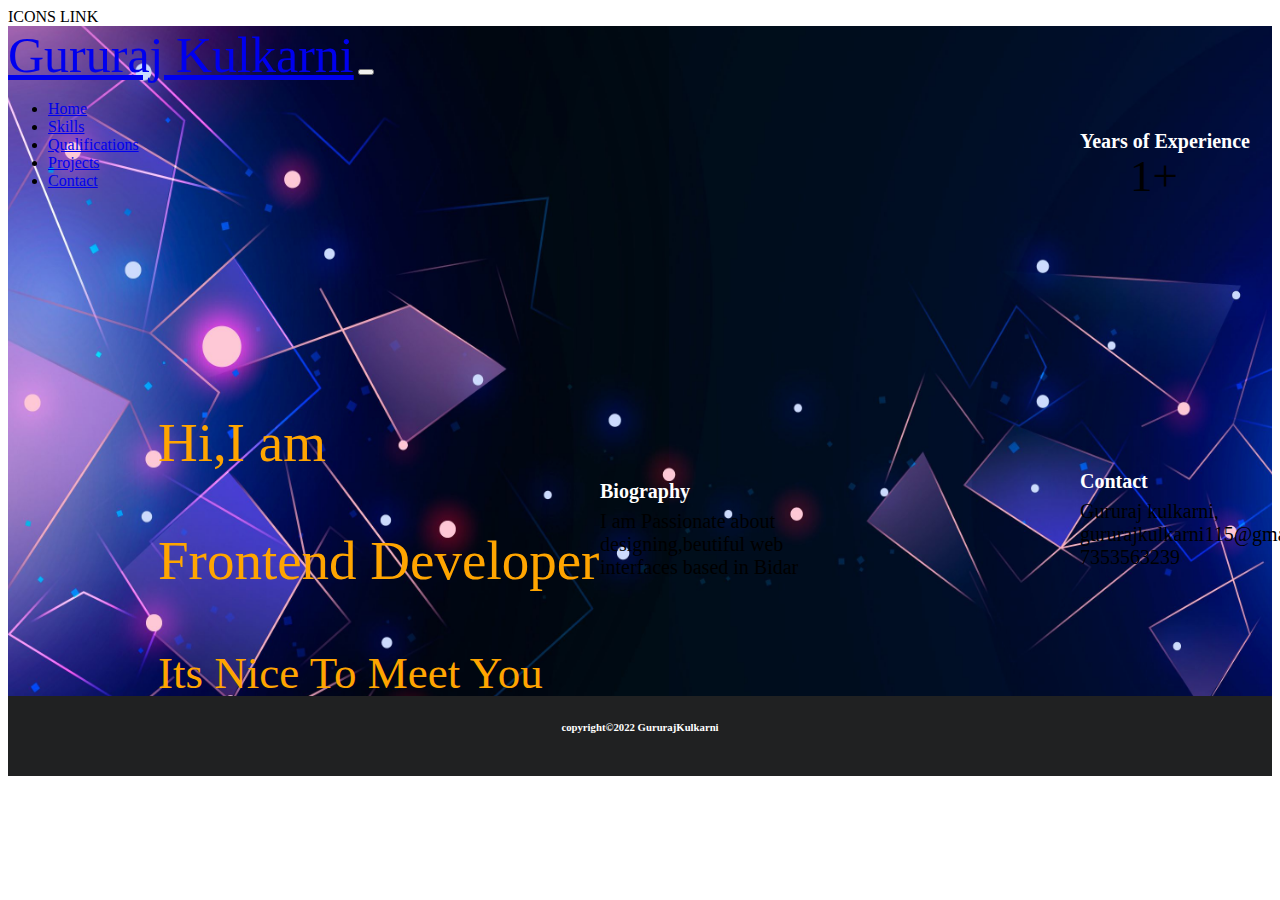
<file: index.html>
<!doctype html>
<html>

<head>
  <title>webpage</title>

  <meta charset="utf-8">
  <meta name="viewport" content="width=device-width, initial-scale=1">

  <!--CSS LINK -->
  <link href="https://cdn.jsdelivr.net/npm/bootstrap@5.2.0-beta1/dist/css/bootstrap.min.css" rel="stylesheet"
    integrity="sha384-0evHe/X+R7YkIZDRvuzKMRqM+OrBnVFBL6DOitfPri4tjfHxaWutUpFmBp4vmVor" crossorigin="anonymous">

  <!--JAVA SCRIPT LINK -->
  <script src="https://cdn.jsdelivr.net/npm/bootstrap@5.2.0-beta1/dist/js/bootstrap.bundle.min.js"
    integrity="sha384-pprn3073KE6tl6bjs2QrFaJGz5/SUsLqktiwsUTF55Jfv3qYSDhgCecCxMW52nD2"
    crossorigin="anonymous"></script>

  ICONS LINK
  <link rel="stylesheet"
    href="https://fonts.googleapis.com/css2?family=Material+Symbols+Outlined:opsz,wght,FILL,GRAD@20..48,100..700,0..1,-50..200" />


  <link rel="stylesheet" href="https://cdnjs.cloudflare.com/ajax/libs/font-awesome/6.2.0/css/all.min.css"
    integrity="sha512-xh6O/CkQoPOWDdYTDqeRdPCVd1SpvCA9XXcUnZS2FmJNp1coAFzvtCN9BmamE+4aHK8yyUHUSCcJHgXloTyT2A=="
    crossorigin="anonymous" referrerpolicy="no-referrer" />


  <link rel="stylesheet" href="style.css">



  <link rel="icon" href="pic1.jpg" type="image/jpg">


</head>

<body>
  <header>

    <div class="bgimg">

      <nav class="navbar navbar-expand-lg bg-dark navbar-dark fixed-top">
        <div class="container-fluid">
          <a class="navbar-brand text-warning h1" style="font-size:50px;" href="index.html">Gururaj Kulkarni</a>
          <button class="navbar-toggler" type="button" data-bs-toggle="collapse"
            data-bs-target="#navbarSupportedContent" aria-controls="navbarSupportedContent" aria-expanded="false"
            aria-label="Toggle navigation">
            <span class="navbar-toggler-icon"></span>
          </button>
          <div class="collapse navbar-collapse text-center" id="navbarSupportedContent">
            <ul class="navbar-nav ms-auto mb-2 mb-lg-0 p-3">
              <li class="nav-item">
                <a class="nav-link active" aria-current="page" href="index.html">Home</a>
              </li>
              <li class="nav-item">
                <a class="nav-link active" aria-current="page" href="Skills.html">Skills</a>
              </li>
              <li class="nav-item">
                <a class="nav-link active" aria-current="page" href="Qualification.html">Qualifications</a>
              </li>
              <li class="nav-item">
                <a class="nav-link active" aria-current="page" href="Projects.html">Projects</a>
              </li>
              <li class="nav-item">
                <a class="nav-link active" aria-current="page" href="Contact.html">Contact</a>
              </li>
            </ul>
           
          </div>
        </div>
      </nav>
      <div class="container text-center text-white headerset">
        <p class="heading1">Hi,I am </p>
        <p class="heading1"> Frontend Developer</p>
        <p class="heading2">Its Nice To Meet You</p>
        <!-- <button type="button" class="btn btn-warning">Subscribe</button> -->
        <span class="b1">Biography </span>
        <span class="b2">I am Passionate about designing,beutiful web interfaces based in Bidar</span>

        <span class="c1">Contact</span>
        <span class="c2">Gururaj kulkarni,<br>gururajkulkarni115@gmail.com<br>7353563239</span>

<span class="year">Years of Experience</span>
<span class="year2">1+</span>
      </div>

    </div>
  </header>





  <footer class="footer">
    <h6 class="text-center mt-5">copyright&copy2022 GururajKulkarni</h6>



  </footer>












</body>

</html>
</file>
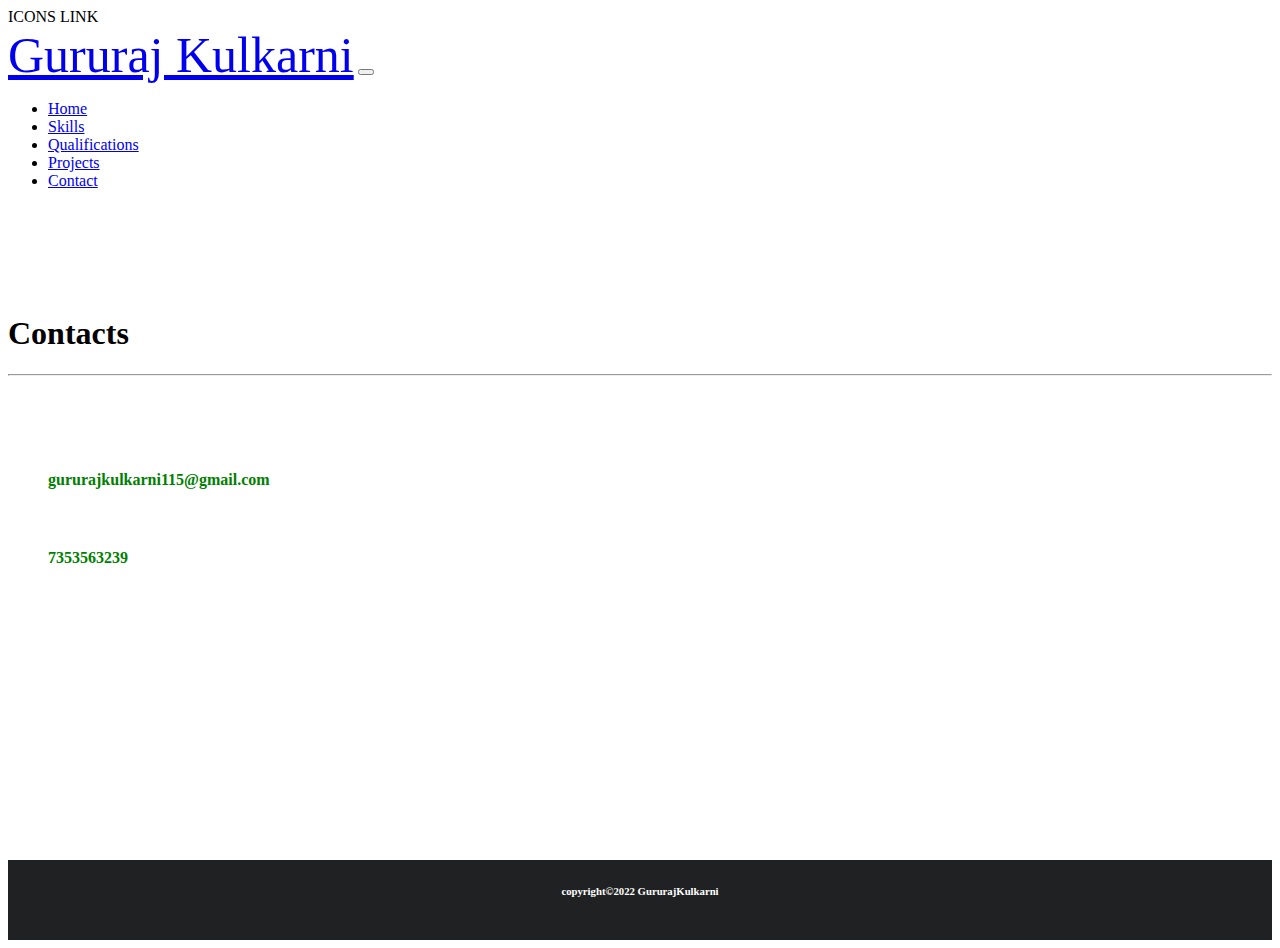
<file: Contact.html>
<!doctype html>
<html>

<head>
  <title>webpage</title>

  <meta charset="utf-8">
  <meta name="viewport" content="width=device-width, initial-scale=1">

  <!--CSS LINK -->
  <link href="https://cdn.jsdelivr.net/npm/bootstrap@5.2.0-beta1/dist/css/bootstrap.min.css" rel="stylesheet"
    integrity="sha384-0evHe/X+R7YkIZDRvuzKMRqM+OrBnVFBL6DOitfPri4tjfHxaWutUpFmBp4vmVor" crossorigin="anonymous">

  <!--JAVA SCRIPT LINK -->
  <script src="https://cdn.jsdelivr.net/npm/bootstrap@5.2.0-beta1/dist/js/bootstrap.bundle.min.js"
    integrity="sha384-pprn3073KE6tl6bjs2QrFaJGz5/SUsLqktiwsUTF55Jfv3qYSDhgCecCxMW52nD2"
    crossorigin="anonymous"></script>

  ICONS LINK
  <link rel="stylesheet"
    href="https://fonts.googleapis.com/css2?family=Material+Symbols+Outlined:opsz,wght,FILL,GRAD@20..48,100..700,0..1,-50..200" />


  <link rel="stylesheet" href="https://cdnjs.cloudflare.com/ajax/libs/font-awesome/6.2.0/css/all.min.css"
    integrity="sha512-xh6O/CkQoPOWDdYTDqeRdPCVd1SpvCA9XXcUnZS2FmJNp1coAFzvtCN9BmamE+4aHK8yyUHUSCcJHgXloTyT2A=="
    crossorigin="anonymous" referrerpolicy="no-referrer" />


  <link rel="stylesheet" href="style.css">



  <link rel="icon" href="pic1.jpg" type="image/jpg">


</head>

<body>
  <header>

    <div>

      <nav class="navbar navbar-expand-lg bg-dark navbar-dark fixed-top">
        <div class="container-fluid">
          <a class="navbar-brand text-warning h1" style="font-size:50px;" href="index.html">Gururaj Kulkarni</a>
          <button class="navbar-toggler" type="button" data-bs-toggle="collapse"
            data-bs-target="#navbarSupportedContent" aria-controls="navbarSupportedContent" aria-expanded="false"
            aria-label="Toggle navigation">
            <span class="navbar-toggler-icon"></span>
          </button>
          <div class="collapse navbar-collapse text-center" id="navbarSupportedContent">
            <ul class="navbar-nav ms-auto mb-2 mb-lg-0 p-3">
              <li class="nav-item">
                <a class="nav-link active" aria-current="page" href="index.html">Home</a>
              </li>
              <li class="nav-item">
                <a class="nav-link active" aria-current="page" href="Skills.html">Skills</a>
              </li>
              <li class="nav-item">
                <a class="nav-link active" aria-current="page" href="Qualification.html">Qualifications</a>
              </li>
              <li class="nav-item">
                <a class="nav-link active" aria-current="page" href="Projects.html">Projects</a>
              </li>
              <li class="nav-item">
                <a class="nav-link active" aria-current="page" href="Contact.html">Contact</a>
              </li>
            </ul>
           
          </div>
        </div>
      </nav>
    

    </div>
  </header>



 
<main>


  
  <section class="contact">
    <div class="container text-center"><br><br><br>
 <h1>Contacts</h1>
      <hr class="w-25 mx-auto">

      <div class="row">


        <div class="col-lg-4 col-md-4 col-sm-10 col-12 d-block m-auto">

          <figure class="figure"><br>

           

            
           
          </figure>
          <figcaption>
            <h1></h1>
            <p class="figure-caption">   </p>
          </figcaption>

        </div>


        <div class="col-lg-4 col-md-4 col-sm-10 col-12 d-block m-auto">

          <figure class="figure"><br>
            <i class="fa-solid fa-envelope ic"style="font-size:45px;"></i>
            <h4 style="color:green" class="anim">gururajkulkarni115@gmail.com</h4><br>
            <i class="fa-solid fa-phone"style="font-size:45px;"></i>
     
            <h4 style="color:green" class="anim">7353563239</h4>
          </figure>
          <figcaption>
            <h1></h1>
            <p class="figure-caption">   </p>
          </figcaption>

        </div>


        <div class="col-lg-4 col-md-4 col-sm-10 col-12 d-block m-auto">

          <figure class="figure">
         
          </figure>
          <figcaption>
           
            
          </figcaption>
        </div>
      </div>
    </div>
  </section>


  </main>

  


  <footer class="footer">
    <h6 class="text-center mt-5">copyright&copy2022 GururajKulkarni</h6>
  </footer>



</body>

</html>
</file>
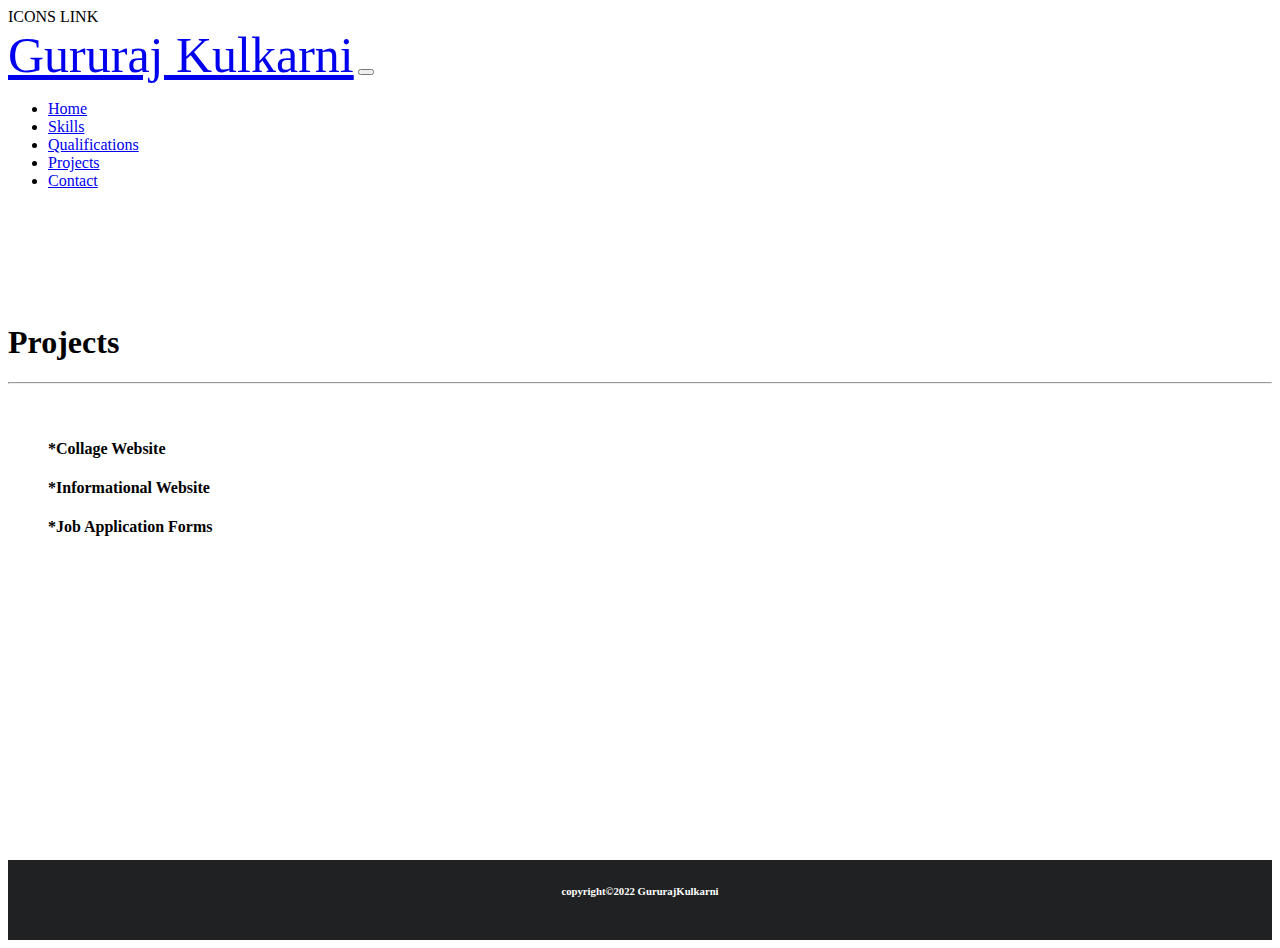
<file: Projects.html>
<!doctype html>
<html>

<head>
  <title>webpage</title>

  <meta charset="utf-8">
  <meta name="viewport" content="width=device-width, initial-scale=1">

  <!--CSS LINK -->
  <link href="https://cdn.jsdelivr.net/npm/bootstrap@5.2.0-beta1/dist/css/bootstrap.min.css" rel="stylesheet"
    integrity="sha384-0evHe/X+R7YkIZDRvuzKMRqM+OrBnVFBL6DOitfPri4tjfHxaWutUpFmBp4vmVor" crossorigin="anonymous">

  <!--JAVA SCRIPT LINK -->
  <script src="https://cdn.jsdelivr.net/npm/bootstrap@5.2.0-beta1/dist/js/bootstrap.bundle.min.js"
    integrity="sha384-pprn3073KE6tl6bjs2QrFaJGz5/SUsLqktiwsUTF55Jfv3qYSDhgCecCxMW52nD2"
    crossorigin="anonymous"></script>

  ICONS LINK
  <link rel="stylesheet"
    href="https://fonts.googleapis.com/css2?family=Material+Symbols+Outlined:opsz,wght,FILL,GRAD@20..48,100..700,0..1,-50..200" />


  <link rel="stylesheet" href="https://cdnjs.cloudflare.com/ajax/libs/font-awesome/6.2.0/css/all.min.css"
    integrity="sha512-xh6O/CkQoPOWDdYTDqeRdPCVd1SpvCA9XXcUnZS2FmJNp1coAFzvtCN9BmamE+4aHK8yyUHUSCcJHgXloTyT2A=="
    crossorigin="anonymous" referrerpolicy="no-referrer" />


  <link rel="stylesheet" href="style.css">



  <link rel="icon" href="pic1.jpg" type="image/jpg">


</head>

<body>
  <header>

    <div>

      <nav class="navbar navbar-expand-lg bg-dark navbar-dark fixed-top">
        <div class="container-fluid">
          <a class="navbar-brand text-warning h1" style="font-size:50px;" href="index.html">Gururaj Kulkarni</a>
          <button class="navbar-toggler" type="button" data-bs-toggle="collapse"
            data-bs-target="#navbarSupportedContent" aria-controls="navbarSupportedContent" aria-expanded="false"
            aria-label="Toggle navigation">
            <span class="navbar-toggler-icon"></span>
          </button>
          <div class="collapse navbar-collapse text-center" id="navbarSupportedContent">
            <ul class="navbar-nav ms-auto mb-2 mb-lg-0 p-3">
              <li class="nav-item">
                <a class="nav-link active" aria-current="page" href="index.html">Home</a>
              </li>
              <li class="nav-item">
                <a class="nav-link active" aria-current="page" href="Skills.html">Skills</a>
              </li>
              <li class="nav-item">
                <a class="nav-link active" aria-current="page" href="Qualification.html">Qualifications</a>
              </li>
              <li class="nav-item">
                <a class="nav-link active" aria-current="page" href="Projects.html">Projects</a>
              </li>
              <li class="nav-item">
                <a class="nav-link active" aria-current="page" href="Contact.html">Contact</a>
              </li>
            </ul>
           
          </div>
        </div>
      </nav>
    

    </div>
  </header>



  <main>


  
    <section class="contact">
      <div class="container text-center  "><br><br><br>
   <h1 style="margin-top:30px;">Projects</h1>
        <hr class="w-25 mx-auto">
  
        <div class="row">
  
  
          <div class="col-lg-4 col-md-4 col-sm-10 col-12 d-block m-auto">
  
            <figure class="figure"><br>
  
            
            </figure>
            <figcaption>
              <h1></h1>
              <p class="figure-caption">   </p>
            </figcaption>
  
          </div>
  
  
          <div class="col-lg-4 col-md-4 col-sm-10 col-12 d-block m-auto">
  
            <figure class="figure">
              <h4> *Collage Website </h4>
              <h4> *Informational Website</h4>
              <h4>*Job Application Forms</h4>
       
         
             

            </figure>
            <figcaption>
              <h1></h1>
              <p class="figure-caption">   </p>
            </figcaption>
  
          </div>
  
  
          <div class="col-lg-4 col-md-4 col-sm-10 col-12 d-block m-auto">
  
            <figure class="figure">
 
            </figure>
            <figcaption>
             
              
            </figcaption>
          </div>
        </div>
      </div>
    </section>
  
  
    </main>
  
  

  
  



  <footer class="footer">
    <h6 class="text-center mt-5">copyright&copy2022 GururajKulkarni</h6>



  </footer>



</body>

</html>
</file>
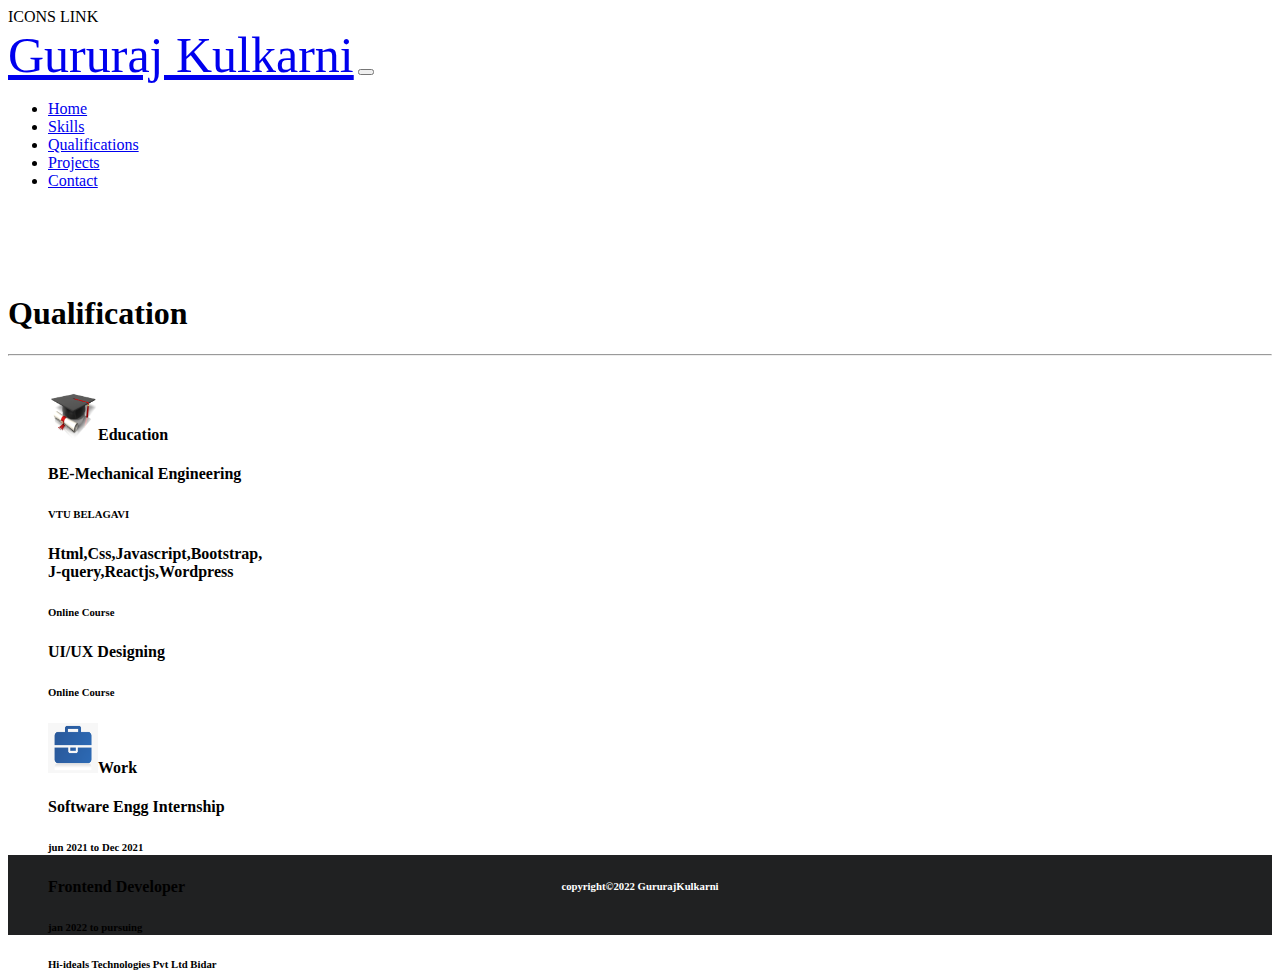
<file: Qualification.html>
<!doctype html>
<html>

<head>
  <title>webpage</title>

  <meta charset="utf-8">
  <meta name="viewport" content="width=device-width, initial-scale=1">

  <!--CSS LINK -->
  <link href="https://cdn.jsdelivr.net/npm/bootstrap@5.2.0-beta1/dist/css/bootstrap.min.css" rel="stylesheet"
    integrity="sha384-0evHe/X+R7YkIZDRvuzKMRqM+OrBnVFBL6DOitfPri4tjfHxaWutUpFmBp4vmVor" crossorigin="anonymous">

  <!--JAVA SCRIPT LINK -->
  <script src="https://cdn.jsdelivr.net/npm/bootstrap@5.2.0-beta1/dist/js/bootstrap.bundle.min.js"
    integrity="sha384-pprn3073KE6tl6bjs2QrFaJGz5/SUsLqktiwsUTF55Jfv3qYSDhgCecCxMW52nD2"
    crossorigin="anonymous"></script>

  ICONS LINK
  <link rel="stylesheet"
    href="https://fonts.googleapis.com/css2?family=Material+Symbols+Outlined:opsz,wght,FILL,GRAD@20..48,100..700,0..1,-50..200" />


  <link rel="stylesheet" href="https://cdnjs.cloudflare.com/ajax/libs/font-awesome/6.2.0/css/all.min.css"
    integrity="sha512-xh6O/CkQoPOWDdYTDqeRdPCVd1SpvCA9XXcUnZS2FmJNp1coAFzvtCN9BmamE+4aHK8yyUHUSCcJHgXloTyT2A=="
    crossorigin="anonymous" referrerpolicy="no-referrer" />


  <link rel="stylesheet" href="style.css">



  <link rel="icon" href="pic1.jpg" type="image/jpg">


</head>

<body>
  <header>

    <div>

      <nav class="navbar navbar-expand-lg bg-dark navbar-dark fixed-top">
        <div class="container-fluid">
          <a class="navbar-brand text-warning h1" style="font-size:50px;" href="index.html">Gururaj Kulkarni</a>
          <button class="navbar-toggler" type="button" data-bs-toggle="collapse"
            data-bs-target="#navbarSupportedContent" aria-controls="navbarSupportedContent" aria-expanded="false"
            aria-label="Toggle navigation">
            <span class="navbar-toggler-icon"></span>
          </button>
          <div class="collapse navbar-collapse text-center" id="navbarSupportedContent">
            <ul class="navbar-nav ms-auto mb-2 mb-lg-0 p-3">
              <li class="nav-item">
                <a class="nav-link active" aria-current="page" href="index.html">Home</a>
              </li>
              <li class="nav-item">
                <a class="nav-link active" aria-current="page" href="Skills.html">Skills</a>
              </li>
              <li class="nav-item">
                <a class="nav-link active" aria-current="page" href="Qualification.html">Qualifications</a>
              </li>
              <li class="nav-item">
                <a class="nav-link active" aria-current="page" href="Projects.html">Projects</a>
              </li>
              <li class="nav-item">
                <a class="nav-link active" aria-current="page" href="Contact.html">Contact</a>
              </li>
            </ul>
           
          </div>
        </div>
      </nav>
    

    </div>
  </header>

<main>


  
  <section class="Qualification">
    <div class="container text-center "><br><br><br>
 <h1>Qualification</h1>
      <hr class="w-25 mx-auto">

      <div class="row">


        <div class="col-lg-4 col-md-4 col-sm-10 col-12 d-block m-auto">

          <figure class="figure"><br>
            <img src="9.png" class="pic2"/><span><b>Education</b></span>

            <h4>BE-Mechanical Engineering</h4>
            <h6>VTU BELAGAVI</h6>
            <h4>Html,Css,Javascript,Bootstrap,<br/>J-query,Reactjs,Wordpress  </h4>
            <h6>Online Course</h6>
            <h4>UI/UX Designing </h4>
            <h6>Online Course</h6>
          </figure>
          <figcaption>
            <h1></h1>
            <p class="figure-caption">   </p>
          </figcaption>

        </div>


        <div class="col-lg-4 col-md-4 col-sm-10 col-12 d-block m-auto">

          <figure class="figure">
          </figure>
          <figcaption>
            <h1></h1>
            <p class="figure-caption">   </p>
          </figcaption>

        </div>


        <div class="col-lg-4 col-md-4 col-sm-10 col-12 d-block m-auto">

          <figure class="figure">
            <img src="10.png" class="pic2"/><span><b>Work</b></span>
<h4>Software Engg Internship</h4>
<h6>jun 2021 to Dec 2021</h6>
<h4>Frontend Developer </h4>
<h6>jan 2022 to pursuing</h6>
<h6>Hi-ideals Technologies Pvt Ltd Bidar</h6>
          </figure>
          <figcaption>
           
            
          </figcaption>
        </div>
      </div>
    </div>
  </section>


  </main>




  <footer class="footer">
    <h6 class="text-center mt-5">copyright&copy2022 GururajKulkarni</h6>



  </footer>


</body>

</html>
</file>
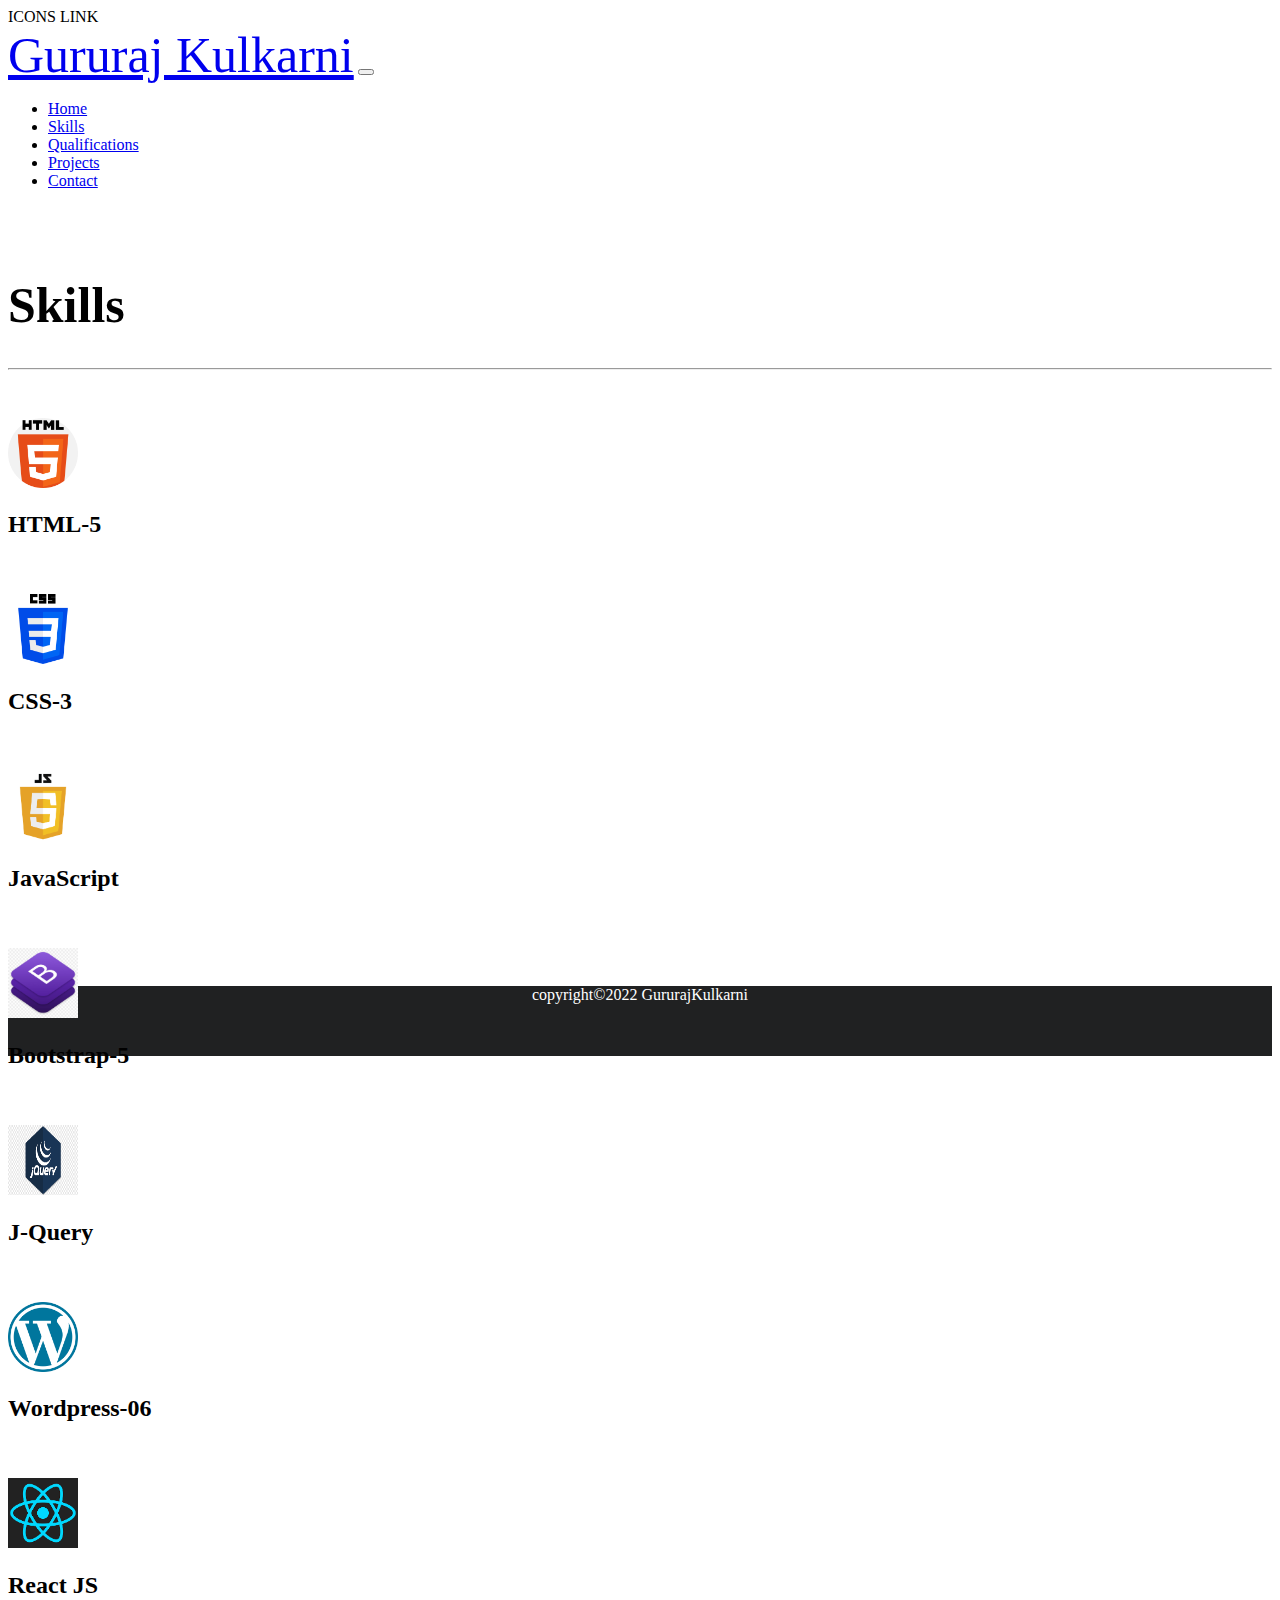
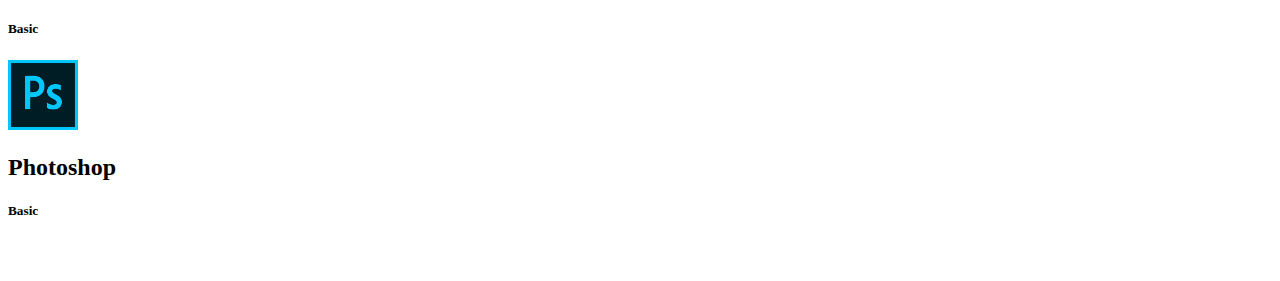
<file: Skills.html>
<!doctype html>
<html>

<head>
  <title>webpage</title>

  <meta charset="utf-8">
  <meta name="viewport" content="width=device-width, initial-scale=1">

  <!--CSS LINK -->
  <link href="https://cdn.jsdelivr.net/npm/bootstrap@5.2.0-beta1/dist/css/bootstrap.min.css" rel="stylesheet"
    integrity="sha384-0evHe/X+R7YkIZDRvuzKMRqM+OrBnVFBL6DOitfPri4tjfHxaWutUpFmBp4vmVor" crossorigin="anonymous">

  <!--JAVA SCRIPT LINK -->
  <script src="https://cdn.jsdelivr.net/npm/bootstrap@5.2.0-beta1/dist/js/bootstrap.bundle.min.js"
    integrity="sha384-pprn3073KE6tl6bjs2QrFaJGz5/SUsLqktiwsUTF55Jfv3qYSDhgCecCxMW52nD2"
    crossorigin="anonymous"></script>

  ICONS LINK
  <link rel="stylesheet"
    href="https://fonts.googleapis.com/css2?family=Material+Symbols+Outlined:opsz,wght,FILL,GRAD@20..48,100..700,0..1,-50..200" />


  <link rel="stylesheet" href="https://cdnjs.cloudflare.com/ajax/libs/font-awesome/6.2.0/css/all.min.css"
    integrity="sha512-xh6O/CkQoPOWDdYTDqeRdPCVd1SpvCA9XXcUnZS2FmJNp1coAFzvtCN9BmamE+4aHK8yyUHUSCcJHgXloTyT2A=="
    crossorigin="anonymous" referrerpolicy="no-referrer" />


  <link rel="stylesheet" href="style.css">



  <link rel="icon" href="pic1.jpg" type="image/jpg">


</head>

<body>
  <header>

    <div>

      <nav class="navbar navbar-expand-lg bg-dark navbar-dark fixed-top">
        <div class="container-fluid">
          <a class="navbar-brand text-warning h1" style="font-size:50px;" href="index.html">Gururaj Kulkarni</a>
          <button class="navbar-toggler" type="button" data-bs-toggle="collapse"
            data-bs-target="#navbarSupportedContent" aria-controls="navbarSupportedContent" aria-expanded="false"
            aria-label="Toggle navigation">
            <span class="navbar-toggler-icon"></span>
          </button>
          <div class="collapse navbar-collapse text-center" id="navbarSupportedContent">
            <ul class="navbar-nav ms-auto mb-2 mb-lg-0 p-3">
              <li class="nav-item">
                <a class="nav-link active" aria-current="page" href="index.html">Home</a>
              </li>
              <li class="nav-item">
                <a class="nav-link active" aria-current="page" href="Skills.html">Skills</a>
              </li>
              <li class="nav-item">
                <a class="nav-link active" aria-current="page" href="Qualification.html">Qualifications</a>
              </li>
              <li class="nav-item">
                <a class="nav-link active" aria-current="page" href="Projects.html">Projects</a>
              </li>
              <li class="nav-item">
                <a class="nav-link active" aria-current="page" href="Contact.html">Contact</a>
              </li>
            </ul>
           
          </div>
        </div>
      </nav>
    

    </div>
  </header>

<main>

    <section >
      <div class="container services text-center ourservices skil">
        <h1 class="tech">Skills</h1>
        <!-- <h6>Myfavouret Skills</h6> -->
        <hr class="w-25 mx-auto">
        

        <div class="row rowsetting">

          <div class="col-lg-4 col-md-4 col-sm-4 col-10 d-block m-auto">
            <div class="imagesetting d-block m-auto">
              <main>
                <img src="1.png" class="pic"/>
              <h2>HTML-5</h2>
            
            </div><br/><br/>
          </div>

          <div class="col-lg-4 col-md-4 col-sm-4 col-10 d-block m-auto">
            <div class="imagesetting d-block m-auto">
              <main>
                <img src="2.png" class="pic"/>
              <h2>CSS-3</h2>
            
            </div><br/><br/>
          </div>

          <div class="col-lg-4 col-md-4 col-sm-4 col-10 d-block m-auto">
            <div class="imagesetting d-block m-auto">
              <main>
                <img src="3.png" class="pic"/>
              <h2>JavaScript</h2>
            
            </div> <br/> <br/>
          </div>
          <div class="col-lg-4 col-md-4 col-sm-4 col-10 d-block m-auto">
            <div class="imagesetting d-block m-auto">
              <main>
                <img src="4.png" class="pic"/>
              <h2>Bootstrap-5</h2>
            
            </div><br/><br/>
          </div>
          <div class="col-lg-4 col-md-4 col-sm-4 col-10 d-block m-auto">
            <div class="imagesetting d-block m-auto">
              <main>
                <img src="5.png" class="pic"/>
              <h2>J-Query</h2>
            
            </div><br/><br/>
          </div>
          <div class="col-lg-4 col-md-4 col-sm-4 col-10 d-block m-auto">
            <div class="imagesetting d-block m-auto">
              <main>
                <img src="6.png" class="pic"/>
              <h2>Wordpress-06</h2>
            </div><br/><br/>
          </div>

          <div class="col-lg-4 col-md-4 col-sm-4 col-10 d-block m-auto">
            <div class="imagesetting d-block m-auto">
              <main>
                <img src="7.png" class="pic"/>
              <h2>React JS</h2>
              <h5>Basic</h5>
            </div>
          </div>

          <div class="col-lg-4 col-md-4 col-sm-4 col-10 d-block m-auto">
            <div class="imagesetting d-block m-auto">
              <main>
                <img src="8.png" class="pic"/>
              <h2>Photoshop</h2>
              <h5>Basic</h5>
            </div>
          </div>

          <div class="col-lg-4 col-md-4 col-sm-4 col-10 d-block m-auto">
            <div class="imagesetting d-block m-auto">
              <main>
              <h2></h2>
              <h5></h5>
            </div>
          </div>




        </div>

    

    </section>

    


   
  </main>



  <footer class="footer" style="height:70px;>
    <h6 class="text-center mt-5" >copyright&copy2022 GururajKulkarni</h6>



  </footer>












</body>

</html>
</file>
<file: style.css>
.bgimg{
	background-image:url('88.jpg');
	background-size:100% 100%;
	width:100%;
	background-attachment:fixed;
	top:0;
	height:670px;
	overflow-y:hidden;
}
.heading1{
	font-size:55px;
 color: orange;
}
.heading2{
	font-size:45px;
	animation-name:guru;
	animation-duration:3s;
	 color: orange;
	animation-iteration-count: infinite;
	
}
@keyframes guru{
	from{width:400px}
	to{width:1100px}
}
.year{
	font-size: 15px;
	position:absolute;
	top: 130px;
	left:1080px;
	font-size: 20px;
color:white;
font-weight:bold;
}
.b1{
width:200px;
position: absolute;
top: 480px;
left:600px;
font-size: 20px;
color:white;
font-weight:bold;
}
.b2{
	width:200px;
	position: absolute;
	top: 510px;
	left:600px;
	font-size: 20px;

	}
	
	.c1{
		width:200px;
		position: absolute;
		top: 470px;
		left:1080px;
		font-size: 20px;
		color:white;
		font-weight:bold;
		}
		.c2{
			width:200px;
			position: absolute;
			top: 500px;
			left:1080px;
			font-size: 20px;
		
			}
			
.contact{
	height:620px;
	margin-top:50px;
}
.project{
	height:620px;
	margin-top:50px;
}



.year2{
	font-size: 45px;
	position:absolute;
	top: 150px;
	left:1130px;
}
.tech{
	margin-top:20px;
}
.tech2{
	margin-top: -20px;
}
.quali{
	width:100%;
	height: 700px;
}
.pic{
	width:70px;
	height:70px;
}
.qul{
	font-weight: bold;
}
.pic2{
	width:50px;
	height:50px;

}


.headerset{
	box-sizing:border-box;
	padding:150px;
}
.headerset h2{
	font-size:32px;
	
}
.headerset h1{
	font-size:82px;
	font-weight:bold;
	animation-iteration-count:infinite;
	animation-direction:alternate;
	animation-duration:3s;
}

.icon{
	font-size:150px;
}
.anim:hover{
	color:black;
	background-color:lightblue;
font-size: 30px;

}


.skil{
	padding:50px 0;
	height:680px;
	
	/* background-color: rgb(183, 117, 240); */
	animation-name: skil;
	animation-duration: 2s;	
}
@keyframes skil {
	from{width:0px;}
	to{width:1200px;}
	
}
.Qualification{
	margin-top:30px;
width:100%;
height:635px;
}
.ourservices h1{
		font-size:50px;
	font-weight:bold;
}
.rowsetting{
	padding:40px 0;
	
}
.imagesetting{
	border-radius:50%;

}
.portfolio{
	height:1100px;
	width:100%;
	padding:100px 0px 50px;	
}
.portfolio h1{
	font-size:50px;
	font-weight:bold;
}
.ourteam h1{
	font-weight:bold;
	font-size:50px;
}
hover{
	transform:scale(1.05,1.2);
}

.footer{
	background-color:rgb(32,33,34);
	height:80px;
	width:100%;
	color:white;
	display:flex;
	text-align:cener;
	justify-content:center;
}
	.service{
	width:auto;
	animation-name:guru;
	animation-iteration-count:1;
	animation-duration:3s;
	animation-direction:ease-in;
	
}



.card:hover{
	transform:scale(1.05,1.02);
}


/*responsive*/
@media (max-width:992px){

	
}
@media (max-width:768px) and (max-width:991px){
	
}
	

@media(min-width:575px) and (max-width:767px){
	

}
@media(min-width:480px) and (max-width:574px){
	
	

	
	.headerset h2{
	font-size:22px;
	
}
.headerset h1{

	font-size:30px;

	font-weight:bold;
	
}
.heading2{
	font-size:25px;
	animation-name:guru;
	animation-duration:3s;
	
}
keyframes guru{
	from{width:150px}
	to{width:340px}
}
	
}
@media (max-width:500px){
	.bgimg{
		background-image:url('88.jpg');
		background-size:100% 100%;
		width:100%;
		background-attachment:fixed;
		top:0;
		height:1200px;
	}
	.headerset h2{
	font-size:33px;
	
}

	.heading1{
	font-size:35px;

	/* color: black; */
}
.heading2{
	font-size:35px;
	
	
}

.headerset h1{

	font-size:20px;

	font-weight:bold;
	
}
.portfolio{
	height:2400px;
}

.skil{
	padding:30px 0;
	
height:1400px;	
margin-top:80px;
}


.project{
	height:800px;
	margin-top:50px;
}


.Qualification{
	margin-top:60px;
width:100%;
height:820px;
}

.year{
	font-size: 15px;
	position:absolute;
	top: 710px;
	left:120px;
	
}
.year2{
	font-size: 25px;
	position:absolute;
	top:730px;
	left:180px;
}

.b1{
	width:200px;
	position: absolute;
	top: 550px;
	left:80px;
	font-size: 15px;
	}
	.b2{
		width:200px;
		position: absolute;
		top: 570px;
		left:90px;
		font-size: 20px;
	
		}
		
		.c1{
			width:200px;
			position: absolute;
			top: 760px;
			left:90px;
			font-size: 15px;
			}
			.c2{
				width:200px;
				position: absolute;
				top: 790px;
				left:85px;
				font-size: 20px;
			
				}
}
</file>
